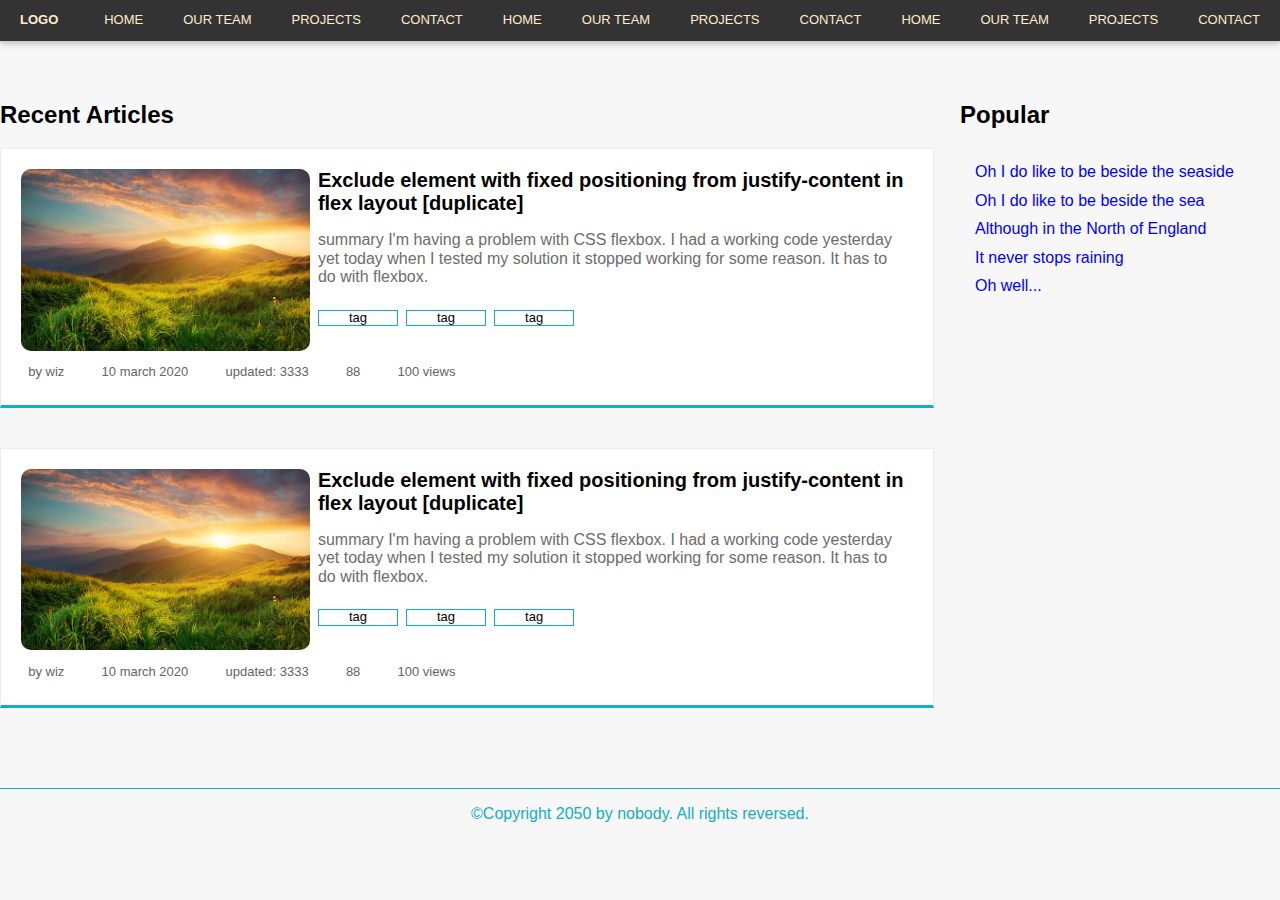
<file: index.html>
<!DOCTYPE html>
<html>
  <head>
    <meta charset="utf-8">
    <meta name="viewport" content="width=device-width, initial-scale=1.0">

    <title>My page title</title>
    <!-- <link href="https://fonts.googleapis.com/css?family=Open+Sans+Condensed:300|Sonsie+One" rel="stylesheet" type="text/css"> -->
    <link rel="stylesheet" href="static/css/normlise.css">
    <link rel="stylesheet" href="static/css/styles.css">

    <!-- the below three lines are a fix to get HTML5 semantic elements working in old versions of Internet Explorer-->
    <!--[if lt IE 9]>
      <script src="https://cdnjs.cloudflare.com/ajax/libs/html5shiv/3.7.3/html5shiv.js"></script>
    <![endif]-->
  </head>

  <body>
    <!-- Here is our main header that is used across all the pages of our website -->

    <header class="main-nav-container">
        <nav class="main-nav">
            <ul class="logo">
              <li><a href="#">Logo</a></li>
            </ul>

            <ul>
              <li><a href="#">Home</a></li>
              <li><a href="#">Our team</a></li>
              <li><a href="#">Projects</a></li>
              <li><a href="#">Contact</a></li>
              <li><a href="#">Home</a></li>
              <li><a href="#">Our team</a></li>
              <li><a href="#">Projects</a></li>
              <li><a href="#">Contact</a></li>
              <li><a href="#">Home</a></li>
              <li><a href="#">Our team</a></li>
              <li><a href="#">Projects</a></li>
              <li><a href="#">Contact</a></li>
            </ul>
        </nav>
    </header>



    
    <main class="main-content-container"><!-- main content container start------- -->
      
      <div class="main-column-one"><!-- column one starts------------------ -->
        <h2>Recent Articles</h2>
          <!-- It contains an article -->
          <article>

              <div class="post-main-container">
                <div class="article-image-title-summary">
                    <div class="bloglist-page-article-img">
                      <a href="article.html">
                          <img  src="static/images/istockphoto-517188688-612x612.jpg">
                      </a>
                    </div>

                    <div class="bloglist-content-section">
                      <div>
                          <a href="article.html">
                              Exclude element with fixed positioning from justify-content in 
                              flex layout [duplicate]
                          </a>
                      </div>
                      <div>
                          <a href="">summary I'm having a problem with CSS flexbox. I had a working code 
                            yesterday yet today when I tested my solution it stopped working for some reason. 
                            It has to do with flexbox.
                          </a>
                      </div>
                      <div class="post-tags"><span>tag</span><span>tag</span><span>tag</span></div>
                    </div>
                </div>
                      <!-- THIS FOLLOWING COMMENTED CODE IS NOT TO BE DELETED  -->
                <div class="post-date-author-update-bloglist">
                    <span><a href="article.html"><i class="fas fa-user"></i>&nbsp;&nbsp;by wiz</a></span>
                    <span><a href="article.html"><i class="far fa-calendar-alt"></i>&nbsp;&nbsp;10 march 2020</a></span>
                    <span><a href="article.html"><i class="fas fa-pen-alt"></i>&nbsp;&nbsp;updated: 3333</a></span>
                    <span><a href=""><i class="fas fa-comment-alt"></i>&nbsp;&nbsp;88</a></span>
                    <span><a href=""><i class="far fa-eye"></i>&nbsp;&nbsp;100 views</a></span>
                </div>
              </div>
          </article>


          <article>

            <div class="post-main-container">
              <div class="article-image-title-summary">
                  <div class="bloglist-page-article-img">
                    <a href="">
                        <img  src="static/images/istockphoto-517188688-612x612.jpg">
                    </a>
                  </div>

                  <div class="bloglist-content-section">
                    <div>
                        <a href="">
                            Exclude element with fixed positioning from justify-content in 
                            flex layout [duplicate]
                        </a>
                    </div>
                    <div>
                        <a href="">summary I'm having a problem with CSS flexbox. I had a working code 
                          yesterday yet today when I tested my solution it stopped working for some reason. 
                          It has to do with flexbox.
                        </a>
                    </div>
                    <div class="post-tags"><span>tag</span><span>tag</span><span>tag</span></div>
                  </div>
              </div>
                    <!-- THIS FOLLOWING COMMENTED CODE IS NOT TO BE DELETED  -->
              <div class="post-date-author-update-bloglist">
                  <span><a href=""><i class="fas fa-user"></i>&nbsp;&nbsp;by wiz</a></span>
                  <span><a href=""><i class="far fa-calendar-alt"></i>&nbsp;&nbsp;10 march 2020</a></span>
                  <span><a href=""><i class="fas fa-pen-alt"></i>&nbsp;&nbsp;updated: 3333</a></span>
                  <span><a href=""><i class="fas fa-comment-alt"></i>&nbsp;&nbsp;88</a></span>
                  <span><a href=""><i class="far fa-eye"></i>&nbsp;&nbsp;100 views</a></span>
              </div>
            </div>
        </article>
      </div><!-- column one ends-------------------- -->
      

      
      <div class="main-column-two"><!-- column two start------------------- -->
          <!-- the aside content can also be nested within the main content -->
          <aside>
            <h2>Popular</h2>

            <ul class="side-bar-popular">
              <li><a href="#">Oh I do like to be beside the seaside</a></li>
              <li><a href="#">Oh I do like to be beside the sea</a></li>
              <li><a href="#">Although in the North of England</a></li>
              <li><a href="#">It never stops raining</a></li>
              <li><a href="#">Oh well...</a></li>
            </ul>
          </aside>
      </div><!-- column two ends------------------- -->
      

    </main><!-- main content container end------- -->

    <!-- And here is our main footer that is used across all the pages of our website -->

    <footer>
      <p>©Copyright 2050 by nobody. All rights reversed.</p>
    </footer>

  </body>
</html>
</file>
<file: static/css/styles.css>
a{
    text-decoration: none;
    color: unset;
}
body{
  background-color: #f7f7f7;
}
.logo{
  font-weight: bold;
}
/* 1.0 Header settings------------------------------- */
.main-nav{
    display: flex;
    justify-content: space-between;
    background-color: #333333;
    color: blanchedalmond;
    box-shadow: 0 2px 5px 0 rgb(0 0 0 / 16%), 0 2px 10px 0 rgb(0 0 0 / 12%);
}
.main-nav ul li a{
    color: blanchedalmond;
    text-decoration: none;
    padding-left: 20px;
    padding-right: 20px;
    
}

.main-nav ul{
    list-style: none;
    display: flex;
    justify-content: left;
    text-transform: uppercase;
    font-size: 13px;
    /* border: solid; */
}

.main-nav ul:nth-child(2){
    flex-wrap: wrap;
}
/* 1.2 Main Layout For main two columns----------------------- */
.main-content-container{
   display: flex; 
   flex-wrap: wrap;
   margin-top: 40px;
   justify-content: space-between;
}
.main-content-container div{
    /* border: solid; */
 }

 .main-column-one,
 .main-column-two{
     width: 100%;
 }

 @media only screen and (min-width: 808px) {
    .main-content-container{flex-wrap: nowrap;}
    .main-column-one{width: 73%;}
    .main-column-two{width: 25%;}
  }
  /* 1.3 Article -styles for list of articles------------------ */
  .post-main-container{
    background-color: white;
    border: solid 1px rgba(230,230,230, 0.7);
    padding: 20px;
    border-bottom: solid 3px #15adc4;
    margin-bottom: 40px;
  }
  .article-image-title-summary{
      display: flex;
      flex-wrap: wrap;
  }

  @media only screen and (min-width:   509px) {
    .article-image-title-summary{
        flex-wrap: nowrap;
    }
  }

.post-main-container .bloglist-page-article-img img{
  width: 100%;
  height: auto;
  border-radius: 10px;
}


.bloglist-content-section div:nth-child(1){
  font-weight: bold;
  font-size: 20px;
  padding-top: 0px;
  padding-left: 8px;
  padding-right: 8px;
  padding-bottom: 8px;
  /* border:solid; */
}
.bloglist-content-section div:nth-child(2){
  padding: 8px;
  font-size: 16px;
  color: #6d6d6d;
}
.post-date-author-update-bloglist{
  padding-top: 10px;
  /*padding-bottom: 10px;*/
  display: flex;
  flex-wrap: wrap;
}

.post-date-author-update-bloglist>span {
  display: inline-block;
  margin-bottom: 5px;
  margin-right: 30px;
  color: rgb(100, 100, 100);
  font-size: 13px;
}

.post-tags span{
    border: solid 1px #15adc4;
    display: inline-block;
    margin-top: 15px;
    padding-left: 30px;
    padding-right: 30px;
    font-size: 13px;
    margin-left: 8px;
    
  }
  .tags span:last-child{
    margin-bottom: 12px;
  }
  
  .post-tags  span:hover{
    background-color: #15adc4;
    color: white;
    cursor: pointer;
  }
  /* 1.4 SIDE BAR STYLES----------------------------------------------- */
  .main-column-two{
    /* background-color: #f7f7f7; */
  }
  .side-bar-popular{
    list-style: none;
    padding: 10px;
  }

  .side-bar-popular li{
    padding: 5px;
  }
  .side-bar-popular li a{
    color: blue;
  }

  /* 1.5 ---------------BLOGDETAILS--------------------------- */
.blogdetails-topic{
  background-color: #23241F;
  color: #8c8c8c;
  padding: 40px;
}
.auther-pic{
  background-color: white;
  border-radius: 60px;
  width: 60px;
  height: 60px;
  overflow: hidden;
}
.auther-pic img{
  width: 100%;
  height: 100%;
}
.post-meta-data{
  display: flex;
  flex-wrap: wrap;
}
.post-meta-data>div {
  margin-right: 30px;
  color: rgb(100, 100, 100);
  font-size: 15px;
}
.blogdetails_related_articles>div{
  /*border: solid;*/
  margin-bottom: 40px;
  background-color: white;
  /*border: solid 1px rgba(230,230,230, 0.7);*/
  /*box-shadow: rgba(0, 0, 0, 0.16) 0px 10px 36px 0px, rgba(0, 0, 0, 0.06) 0px 0px 0px 1px;*/
  box-shadow: rgba(0, 0, 0, 0.16) 0px 10px 36px 0px, rgba(0, 0, 0, 0.06) 0px 0px 0px 1px;
}
.blogdetails-content{
  margin-top: 30px;
  padding: 20px;
  line-height: 1.6rem;
}
.blogdetails_related_articles>div:hover{
  box-shadow: rgba(0, 0, 0, 0.07) 0px 1px 2px, rgba(0, 0, 0, 0.07) 0px 2px 4px, rgba(0, 0, 0, 0.07) 0px 4px 8px, rgba(0, 0, 0, 0.07) 0px 8px 16px, rgba(0, 0, 0, 0.07) 0px 16px 32px, rgba(0, 0, 0, 0.07) 0px 32px 64px;
  cursor: pointer;
}
/* .blogdetails_related_articles>div:first-child{
  margin-bottom: 40px;
} */
/* .blogdetails_related_articles>div:last-child{
  margin-bottom: 20px;
} */
.blogdetails-related-articles-article-img img{
  width: 100%;
  padding-top: 12px;
  height: 150px;
}
.blogdetails-related-articles-post-tags span{
  border: solid 1px #15adc4;
  display: inline-block;
  margin-top: 25px;
  padding-left: 30px;
  padding-right: 30px;
  font-size: 13px;
  margin-right: 5px;
  
}
.blogdetails-related-articles-post-tags span:last-child{
  margin-bottom: 12px;
}

.blogdetails-related-articles-post-tags  span:hover{
  background-color: #15adc4;
  color: white;
  cursor: pointer;
}
.blogdetails_related_articles-section-topic{
  margin-top: 60px;
  margin-bottom: 30px;
  background-color: #15adc4;
  /*border: solid 1px #15adc4;*/
  /* margin-left: 40px; */
  max-width: 250px;
  padding-top: 10px;
  padding-bottom: 10px;
  padding-left: 30px;
  padding-right: 30px;
  font-size: 12px;
  color: white;
  /*color: #15adc4;*/
}
/*1.6---------------------footer------------------------------*/
footer{
  /* padding-left: 10px; */
  margin-top: 40px;
  margin-bottom: 20px;
  display: flex;
  justify-content: center;
  color: #15adc4;
  border-top: solid 1px;
  /*border-bottom: solid 1px;*/
}
footer >div{
  /* margin-left: 10px; */
  cursor: pointer;
}
</file>
<file: static/css/normlise.css>
/*--------------------------------------------------------------
1.0 Normalize
Styles based on Normalize v5.0.0 @link https://github.com/necolas/normalize.css
--------------------------------------------------------------*/

html {
	font-family: sans-serif;
	line-height: 1.15;
	-ms-text-size-adjust: 100%;
	-webkit-text-size-adjust: 100%;
}

body {
	margin: 0;
}

article,
aside,
footer,
header,
nav,
section {
	display: block;
}

h1 {
	font-size: 2em;
	margin: 0.67em 0;
}

figcaption,
figure,
main {
	display: block;
}

figure {
	margin: 1em 0;
}

hr {
	-webkit-box-sizing: content-box;
	-moz-box-sizing: content-box;
	box-sizing: content-box;
	height: 0;
	overflow: visible;
}

pre {
	font-family: monospace, monospace;
	font-size: 1em;
}

a {
	background-color: transparent;
	-webkit-text-decoration-skip: objects;
}

a:active,
a:hover {
	outline-width: 0;
}

abbr[title] {
	border-bottom: 1px #767676 dotted;
	text-decoration: none;
}

b,
strong {
	font-weight: inherit;
}

b,
strong {
	font-weight: 700;
}

code,
kbd,
samp {
	font-family: monospace, monospace;
	font-size: 1em;
}

dfn {
	font-style: italic;
}

mark {
	background-color: #eee;
	color: #222;
}

small {
	font-size: 80%;
}

sub,
sup {
	font-size: 75%;
	line-height: 0;
	position: relative;
	vertical-align: baseline;
}

sub {
	bottom: -0.25em;
}

sup {
	top: -0.5em;
}

audio,
video {
	display: inline-block;
}

audio:not([controls]) {
	display: none;
	height: 0;
}

img {
	border-style: none;
}

svg:not(:root) {
	overflow: hidden;
}

button,
input,
optgroup,
select,
textarea {
	font-family: sans-serif;
	font-size: 100%;
	line-height: 1.15;
	margin: 0;
}

button,
input {
	overflow: visible;
}

button,
select {
	text-transform: none;
}

button,
html [type="button"],
[type="reset"],
[type="submit"] {
	-webkit-appearance: button;
}

button::-moz-focus-inner,
[type="button"]::-moz-focus-inner,
[type="reset"]::-moz-focus-inner,
[type="submit"]::-moz-focus-inner {
	border-style: none;
	padding: 0;
}

button:-moz-focusring,
[type="button"]:-moz-focusring,
[type="reset"]:-moz-focusring,
[type="submit"]:-moz-focusring {
	outline: 1px dotted ButtonText;
}

fieldset {
	border: 1px solid #bbb;
	margin: 0 2px;
	padding: 0.35em 0.625em 0.75em;
}

legend {
	-webkit-box-sizing: border-box;
	-moz-box-sizing: border-box;
	box-sizing: border-box;
	color: inherit;
	display: table;
	max-width: 100%;
	padding: 0;
	white-space: normal;
}

progress {
	display: inline-block;
	vertical-align: baseline;
}

textarea {
	overflow: auto;
}

[type="checkbox"],
[type="radio"] {
	-webkit-box-sizing: border-box;
	-moz-box-sizing: border-box;
	box-sizing: border-box;
	padding: 0;
}

[type="number"]::-webkit-inner-spin-button,
[type="number"]::-webkit-outer-spin-button {
	height: auto;
}

[type="search"] {
	-webkit-appearance: textfield;
	outline-offset: -2px;
}

[type="search"]::-webkit-search-cancel-button,
[type="search"]::-webkit-search-decoration {
	-webkit-appearance: none;
}

::-webkit-file-upload-button {
	-webkit-appearance: button;
	font: inherit;
}

details,
menu {
	display: block;
}

summary {
	display: list-item;
}

canvas {
	display: inline-block;
}

template {
	display: none;
}

[hidden] {
	display: none;
}
ul{
	padding: 0px;
}
/*--------------------------------------------------------------
2.0 Accessibility
--------------------------------------------------------------*/

/* Text meant only for screen readers. */

.screen-reader-text {
	clip: rect(1px, 1px, 1px, 1px);
	height: 1px;
	overflow: hidden;
	position: absolute !important;
	width: 1px;
	word-wrap: normal !important; /* Many screen reader and browser combinations announce broken words as they would appear visually. */
}

.screen-reader-text:focus {
	background-color: #f1f1f1;
	-webkit-border-radius: 3px;
	border-radius: 3px;
	-webkit-box-shadow: 0 0 2px 2px rgba(0, 0, 0, 0.6);
	box-shadow: 0 0 2px 2px rgba(0, 0, 0, 0.6);
	clip: auto !important;
	color: #21759b;
	display: block;
	font-size: 14px;
	font-size: 0.875rem;
	font-weight: 700;
	height: auto;
	left: 5px;
	line-height: normal;
	padding: 15px 23px 14px;
	text-decoration: none;
	top: 5px;
	width: auto;
	z-index: 100000; /* Above WP toolbar. */
}
</file>
